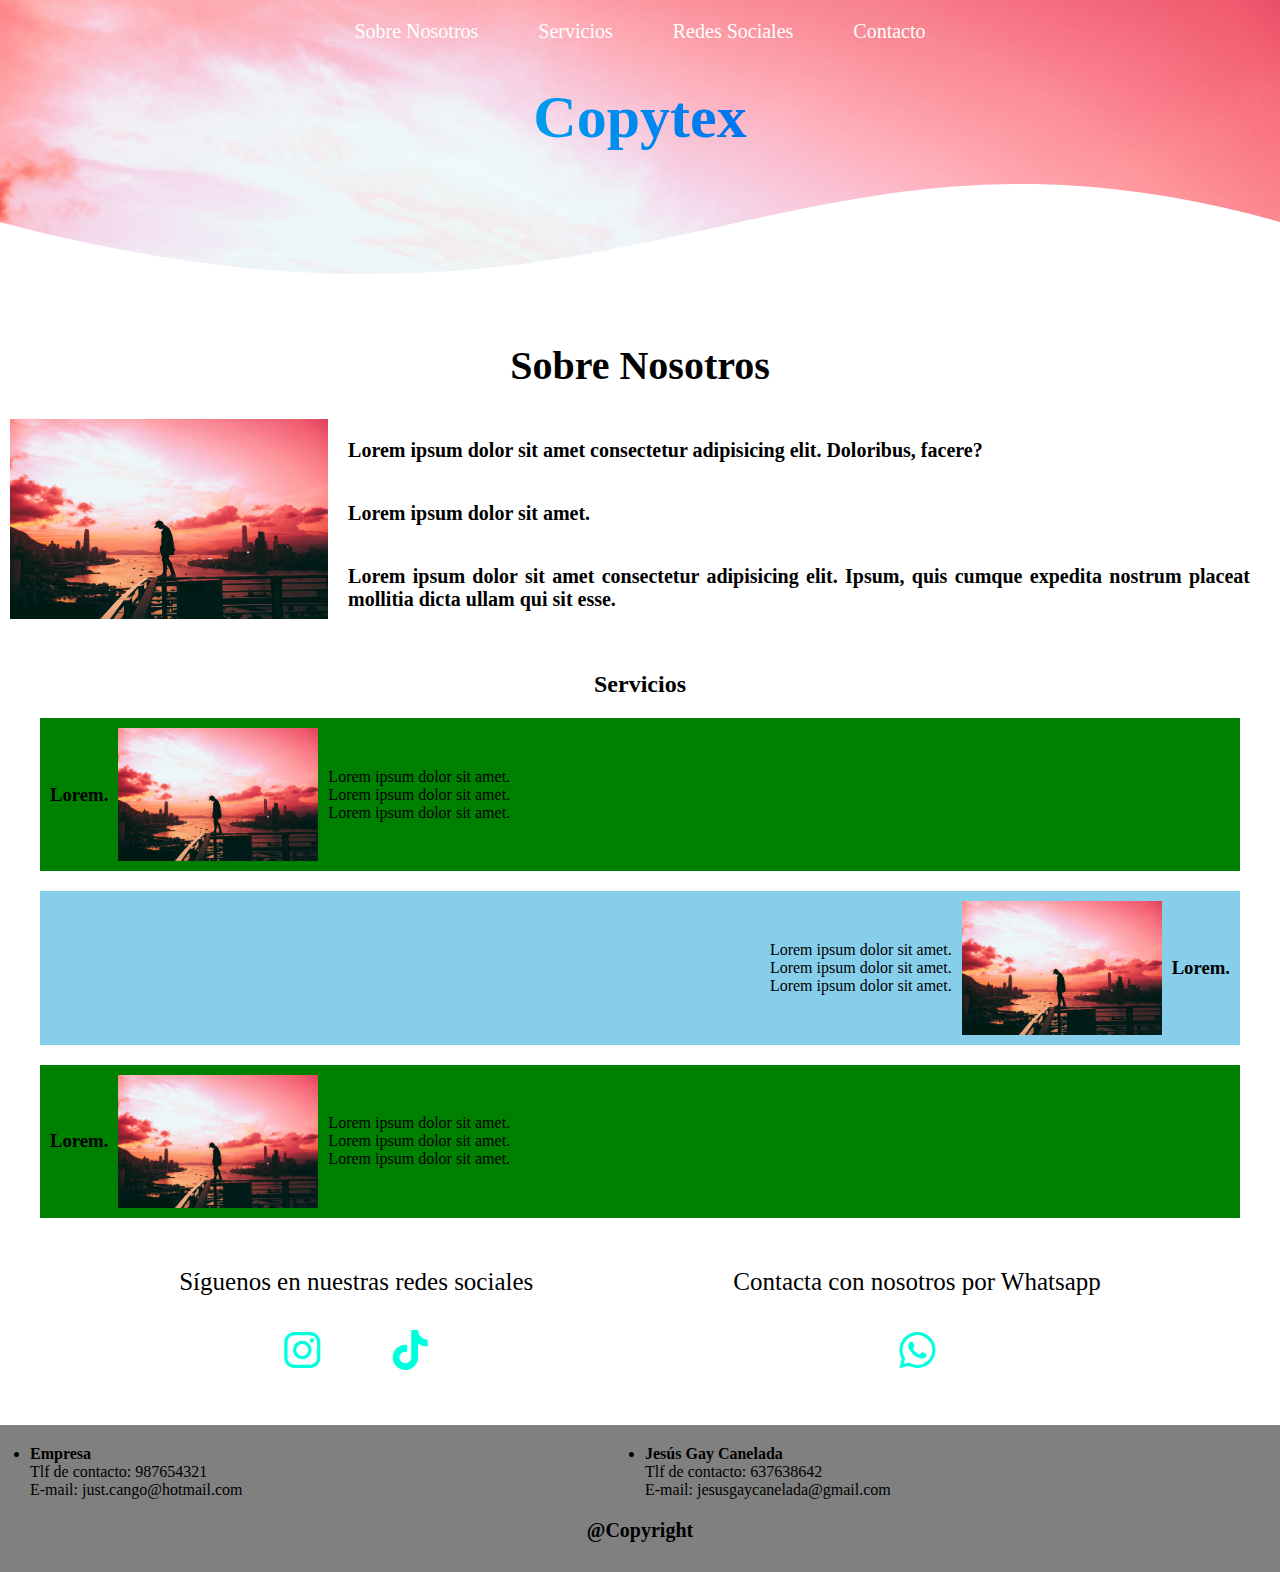
<file: prueba/index.html>
<!DOCTYPE html>
<html lang="es">

<head>
    <meta charset="UTF-8">
    <meta name="viewport" content="width=device-width, initial-scale=1.0">
    <title>Copytex</title>
    <link rel="shortcut icon" href="img/logo.jpg" type="image/x-icon">
    <link rel="stylesheet" href="stlyes.css">
    <link href="https://unpkg.com/boxicons@2.0.9/css/boxicons.min.css" rel="stylesheet">
</head>

<body>
    <header>
        <nav class="menu">
            <ul>
                <li><a href="#about-us">Sobre Nosotros</a></li>
                <li><a href="#servicios">Servicios</a></li>
                <li><a href="#redes">Redes Sociales</a></li>
                <li><a href="#footer">Contacto</a></li>
            </ul>
        </nav>

        <div class="titulo">
            <h1>Copytex</h1>
        </div>

        <div class="wave" style="height: 150px; overflow: hidden;"><svg viewBox="0 0 500 150" preserveAspectRatio="none" style="height: 100%; width: 100%;"><path d="M0.00,49.98 C250.27,219.56 303.89,-91.28 500.00,49.98 L500.00,150.00 L0.00,150.00 Z" style="stroke: none; fill: white;"></path></svg></div>

    </header>

    <h2 class="titulo-about-us">Sobre Nosotros</h2>
    <div class="about-us" id="about-us">
        <img src="./img/1197357.jpg" alt="">
        <div class="texto-about-us">
            <p>Lorem ipsum dolor sit amet consectetur adipisicing elit. Doloribus, facere?</p>
            <p>Lorem ipsum dolor sit amet.</p>
            <p>Lorem ipsum dolor sit amet consectetur adipisicing elit. Ipsum, quis cumque expedita nostrum placeat mollitia dicta ullam qui sit esse.</p>
        </div>
    </div>


    <!-- ESTO TODAVIA ESTA EN DUDA -->
    <!-- <section class="clientes-contenedor" id="servicios">
        <h2 class="subtitulo">Servicios</h2>
        <div class="cards">
            <div class="card">
                <img src="./img/1197357.jpg" alt="">
                <div class="contenido-texto-card">
                    <h4>Lorem.</h4>
                    <p>Lorem ipsum dolor sit amet.</p>
                    <a href="" class="btn">Click aqui
                        <i class='bx bx-chevrons-right'></i>
                    </a>
                </div>
            </div>
            <div class="card">
                <img src="./img/1197357.jpg" alt="">
                <div class="contenido-texto-card">
                    <h4>Lorem.</h4>
                    <p>Lorem ipsum dolor sit amet.</p>
                    <a href="" class="btn">Click aqui
                        <i class='bx bx-chevrons-right'></i>
                    </a>
                </div>
            </div>
            <div class="card">
                <img src="./img/1197357.jpg" alt="">
                <div class="contenido-texto-card">
                    <h4>Lorem.</h4>
                    <p>Lorem ipsum dolor sit amet.</p>
                    <a href="" class="btn">Click aqui
                        <i class='bx bx-chevrons-right'></i>
                    </a>
                </div>
            </div>

        </div>
    </section> -->

    <section class="todos-servicios" id="servicios">
        <h2>Servicios</h2>
        <div class="servicios">
            <div class="servicio">
                <h3>Lorem.</h3>
                <div class="contenido-servicio">
                    <img src="img/1197357.jpg" alt="">
                </div>
                <div class="texto-servicios">
                    <p>Lorem ipsum dolor sit amet.</p>
                    <p>Lorem ipsum dolor sit amet.</p>
                    <p>Lorem ipsum dolor sit amet.</p>
                </div>
            </div>
            <div class="servicio">
                <h3>Lorem.</h3>
                <div class="contenido-servicio">
                    <img src="img/1197357.jpg" alt="">
                </div>
                <div class="texto-servicios">
                    <p>Lorem ipsum dolor sit amet.</p>
                    <p>Lorem ipsum dolor sit amet.</p>
                    <p>Lorem ipsum dolor sit amet.</p>
                </div>
            </div>
            <div class="servicio">
                <h3>Lorem.</h3>
                <div class="contenido-servicio">
                    <img src="img/1197357.jpg" alt="">
                </div>
                <div class="texto-servicios">
                    <p>Lorem ipsum dolor sit amet.</p>
                    <p>Lorem ipsum dolor sit amet.</p>
                    <p>Lorem ipsum dolor sit amet.</p>
                </div>
            </div>
        </div>
    </section>

    <div class="social-media" id="redes">
        <div class="media">
            <p>Síguenos en nuestras redes sociales</p>
            <div class="links">
                <a href="https://www.instagram.com/copytexmadrid/" target="_blank"><i class="bx bxl-instagram"></i></a>
                <a href="https://www.tiktok.com/@copytexmadrid" target="_blank"><i class="bx bxl-tiktok"></i></a>
            </div>
        </div>
        <div class="whatsapp">
            <p>Contacta con nosotros por Whatsapp</p>
            <div class="links">
                <a href="https://l.instagram.com/?u=https%3A%2F%2Fwa.me%2Fmessage%2FKNFR6K7HA3PMD1%3Ffbclid%3DPAZXh0bgNhZW0CMTEAAabuWgaF5hmCkkWea17giciBsmN9bIkY9HzvRdIYw0Wzr8MpfW2DG3UCvhM_aem_CMDu_6gd__uPgHNji90MiQ&e=AT1FH6zdf6EzySHDJpXRKTpnxmVWUcFs4do4Rq0L0e7gI8H4VBZdrpWSmRupufCPaU0L-uD7LDeDcwdZTlg5Ekza0mI53qC_EIrL0w"
                    target="_blank"><i class="bx bxl-whatsapp"></i></a>
            </div>
        </div>
    </div>

    <footer id="footer">
        <div class="contact">
            <ul>
                <li>
                    <h4>Empresa</h4>
                    <p>Tlf de contacto: 987654321</p>
                    <p>E-mail: just.cango@hotmail.com</p>
                </li>
            </ul>
            <ul>
                <li>
                    <h4>Jesús Gay Canelada</h4>
                    <p>Tlf de contacto: 637638642</p>
                    <p>E-mail: jesusgaycanelada@gmail.com</p>
                </li>
            </ul>
        </div>
        <h3>@Copyright</h3>
    </footer>
</body>

</html>
</file>
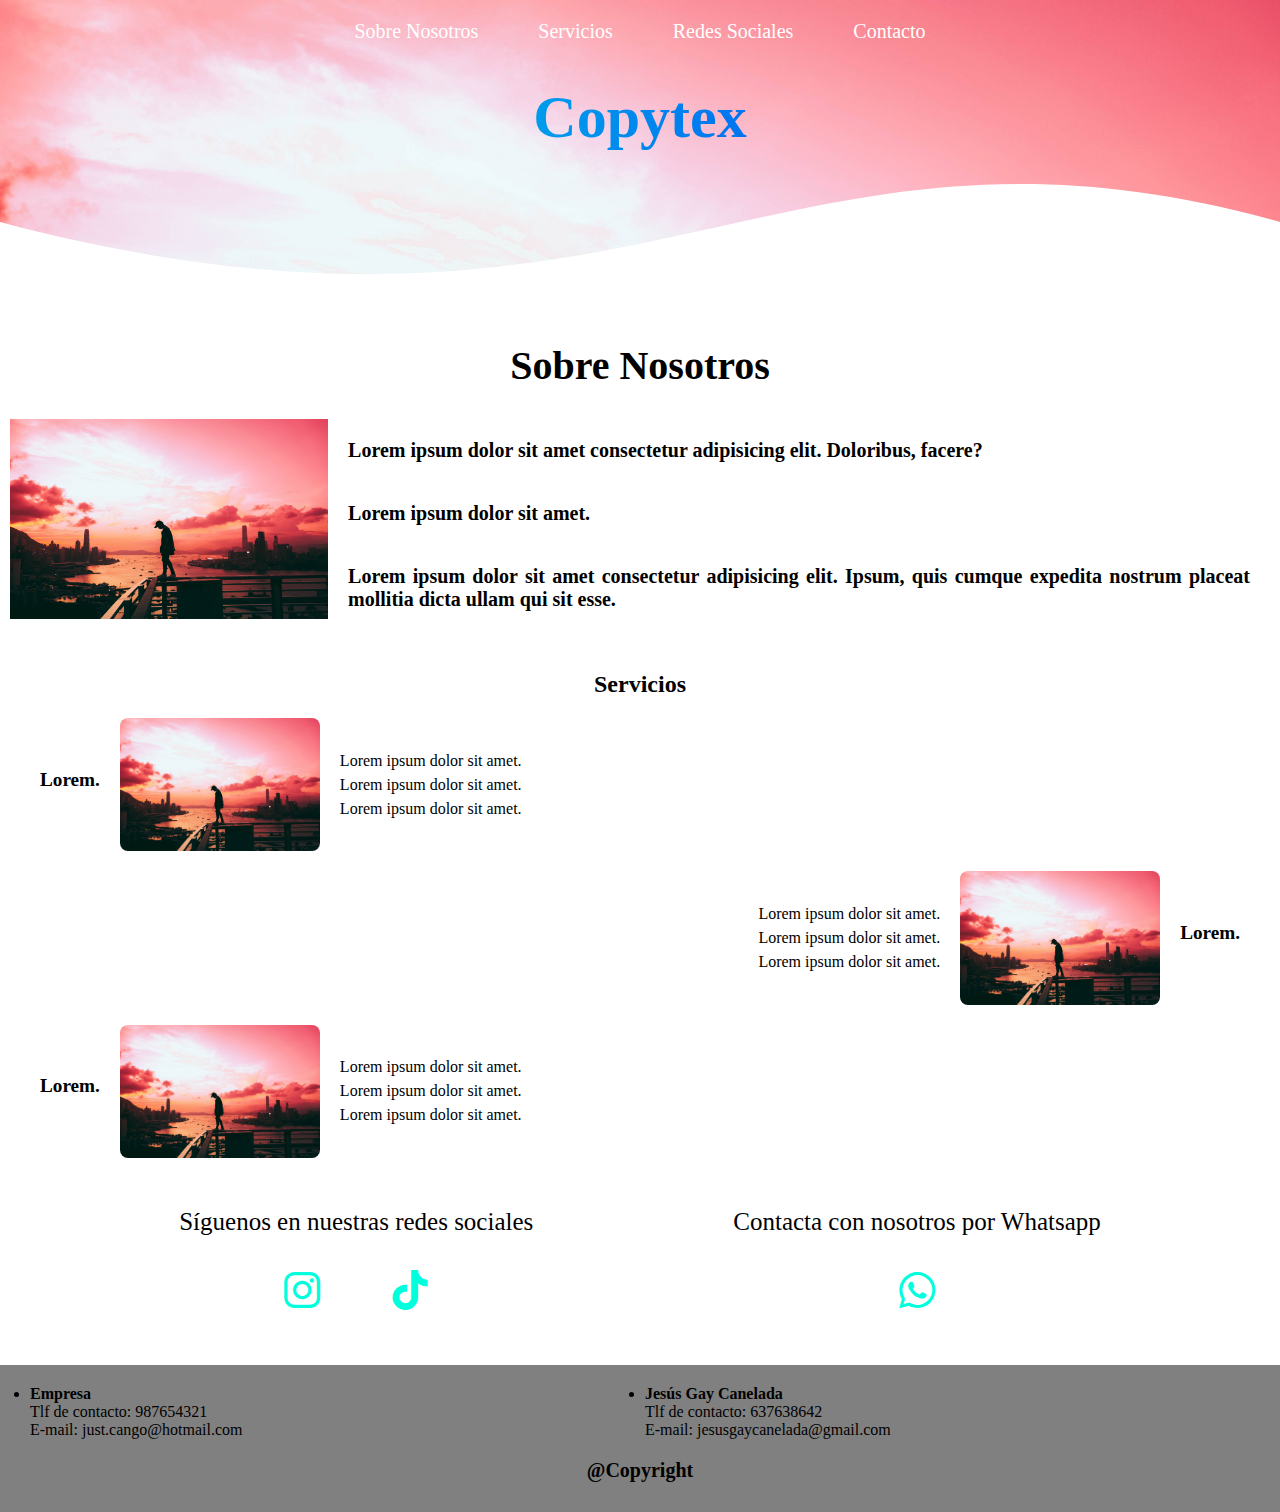
<file: HTML/prueba/index.html>
<!DOCTYPE html>
<html lang="es">

<head>
    <meta charset="UTF-8">
    <meta name="viewport" content="width=device-width, initial-scale=1.0">
    <title>Copytex</title>
    <link rel="shortcut icon" href="img/logo.jpg" type="image/x-icon">
    <link rel="stylesheet" href="stlyes.css">
    <link href="https://unpkg.com/boxicons@2.0.9/css/boxicons.min.css" rel="stylesheet">
</head>

<body>
    <header>
        <nav class="menu">
            <ul>
                <li><a href="#about-us">Sobre Nosotros</a></li>
                <li><a href="#servicios">Servicios</a></li>
                <li><a href="#redes">Redes Sociales</a></li>
                <li><a href="#footer">Contacto</a></li>
            </ul>
        </nav>

        <div class="titulo">
            <h1>Copytex</h1>
        </div>

        <div class="wave" style="height: 150px; overflow: hidden;"><svg viewBox="0 0 500 150" preserveAspectRatio="none" style="height: 100%; width: 100%;"><path d="M0.00,49.98 C250.27,219.56 303.89,-91.28 500.00,49.98 L500.00,150.00 L0.00,150.00 Z" style="stroke: none; fill: white;"></path></svg></div>

    </header>

    <h2 class="titulo-about-us">Sobre Nosotros</h2>
    <div class="about-us" id="about-us">
        <img src="./img/1197357.jpg" alt="">
        <div class="texto-about-us">
            <p>Lorem ipsum dolor sit amet consectetur adipisicing elit. Doloribus, facere?</p>
            <p>Lorem ipsum dolor sit amet.</p>
            <p>Lorem ipsum dolor sit amet consectetur adipisicing elit. Ipsum, quis cumque expedita nostrum placeat mollitia dicta ullam qui sit esse.</p>
        </div>
    </div>


    <!-- ESTO TODAVIA ESTA EN DUDA -->
    <!-- <section class="clientes-contenedor" id="servicios">
        <h2 class="subtitulo">Servicios</h2>
        <div class="cards">
            <div class="card">
                <img src="./img/1197357.jpg" alt="">
                <div class="contenido-texto-card">
                    <h4>Lorem.</h4>
                    <p>Lorem ipsum dolor sit amet.</p>
                    <a href="" class="btn">Click aqui
                        <i class='bx bx-chevrons-right'></i>
                    </a>
                </div>
            </div>
            <div class="card">
                <img src="./img/1197357.jpg" alt="">
                <div class="contenido-texto-card">
                    <h4>Lorem.</h4>
                    <p>Lorem ipsum dolor sit amet.</p>
                    <a href="" class="btn">Click aqui
                        <i class='bx bx-chevrons-right'></i>
                    </a>
                </div>
            </div>
            <div class="card">
                <img src="./img/1197357.jpg" alt="">
                <div class="contenido-texto-card">
                    <h4>Lorem.</h4>
                    <p>Lorem ipsum dolor sit amet.</p>
                    <a href="" class="btn">Click aqui
                        <i class='bx bx-chevrons-right'></i>
                    </a>
                </div>
            </div>

        </div>
    </section> -->

    <section class="todos-servicios" id="servicios">
        <h2>Servicios</h2>
        <div class="servicios">
            <div class="servicio">
                <h3>Lorem.</h3>
                <div class="contenido-servicio">
                    <img src="img/1197357.jpg" alt="">
                    <div class="textos">
                        <p>Lorem ipsum dolor sit amet.</p>
                        <p>Lorem ipsum dolor sit amet.</p>
                        <p>Lorem ipsum dolor sit amet.</p>
                    </div>
                </div>
            </div>
            <div class="servicio">
                <h3>Lorem.</h3>
                <div class="contenido-servicio">
                    <div class="textos">
                        <p>Lorem ipsum dolor sit amet.</p>
                        <p>Lorem ipsum dolor sit amet.</p>
                        <p>Lorem ipsum dolor sit amet.</p>
                    </div>
                    <img src="img/1197357.jpg" alt="">
                </div>
            </div>
            <div class="servicio">
                <h3>Lorem.</h3>
                <div class="contenido-servicio">
                    <img src="img/1197357.jpg" alt="">
                    <div class="textos">
                        <p>Lorem ipsum dolor sit amet.</p>
                        <p>Lorem ipsum dolor sit amet.</p>
                        <p>Lorem ipsum dolor sit amet.</p>
                    </div>
                </div>
            </div>
        </div>
    </section>

    <div class="social-media" id="redes">
        <div class="media">
            <p>Síguenos en nuestras redes sociales</p>
            <div class="links">
                <a href="https://www.instagram.com/copytexmadrid/" target="_blank"><i class="bx bxl-instagram"></i></a>
                <a href="https://www.tiktok.com/@copytexmadrid" target="_blank"><i class="bx bxl-tiktok"></i></a>
            </div>
        </div>
        <div class="whatsapp">
            <p>Contacta con nosotros por Whatsapp</p>
            <div class="links">
                <a href="https://l.instagram.com/?u=https%3A%2F%2Fwa.me%2Fmessage%2FKNFR6K7HA3PMD1%3Ffbclid%3DPAZXh0bgNhZW0CMTEAAabuWgaF5hmCkkWea17giciBsmN9bIkY9HzvRdIYw0Wzr8MpfW2DG3UCvhM_aem_CMDu_6gd__uPgHNji90MiQ&e=AT1FH6zdf6EzySHDJpXRKTpnxmVWUcFs4do4Rq0L0e7gI8H4VBZdrpWSmRupufCPaU0L-uD7LDeDcwdZTlg5Ekza0mI53qC_EIrL0w"
                    target="_blank"><i class="bx bxl-whatsapp"></i></a>
            </div>
        </div>
    </div>

    <footer id="footer">
        <div class="contact">
            <ul>
                <li>
                    <h4>Empresa</h4>
                    <p>Tlf de contacto: 987654321</p>
                    <p>E-mail: just.cango@hotmail.com</p>
                </li>
            </ul>
            <ul>
                <li>
                    <h4>Jesús Gay Canelada</h4>
                    <p>Tlf de contacto: 637638642</p>
                    <p>E-mail: jesusgaycanelada@gmail.com</p>
                </li>
            </ul>
        </div>
        <h3>@Copyright</h3>
    </footer>
</body>

</html>
</file>
<file: prueba/stlyes.css>
* {
    margin: 0;
    padding: 0;
    box-sizing: border-box;
}

header {
    background-image: url(./img/1197357.jpg);
    background-size: cover;
    background-attachment: fixed;
    position: relative;
}


/* NAVEGADOR */

.menu {
    font-size: 20px;
    color: white;
    display: flex;
    justify-content: center;
    padding: 10px;
}

.menu ul {
    list-style: none;
    display: flex;
    justify-content: space-between;
    gap: 20px;
}

.menu li a {
    display: flex;
    justify-content: center;
    align-items: center;
    text-decoration: none;
    color: white;
    padding: 10px 20px;
    height: 100%;
    position: relative;
}

.menu li a::after {
    content: "";
    position: absolute;
    left: 0;
    bottom: -5px;
    width: 0;
    height: 2px;
    background-color: black;
    transition: 0.3s ease;
}

.menu li a:hover::after {
    width: 100%;
}


/* TITULO */

.titulo {
    display: flex;
    justify-content: center;
    font-size: 30px;
    font-weight: bold;
    background: linear-gradient(to right, rgb(0, 255, 221), rgb(0, 17, 255));
    color: transparent;
    -webkit-background-clip: text;
    background-clip: text;
    margin: 20px;
}


/* SOBRE NOSOTROS */

.titulo-about-us {
    display: flex;
    justify-content: center;
    font-size: 40px;
    padding: 20px;
}

.about-us {
    display: flex;
    justify-content: space-evenly;
    margin: 10px;
}

.about-us img {
    width: 400px;
    height: 200px;
}

.about-us p {
    display: flex;
    text-align: justify;
    font-weight: bold;
    font-size: 20px;
    padding: 20px;
}


/* SERVICIOS */


/* .clientes-contenedor {
    background-color: #cecccc;
    height: 350px;
    margin-top: 30px;
}

.clientes-contenedor .subtitulo {
    font-size: 40px;
    font-weight: bold;
    text-align: center;
    padding: auto;
    padding-top: 20px;
    margin-bottom: 30px;
}

.cards {
    display: flex;
    justify-content: space-evenly;
}

.cards .card {
    background: black;
    display: flex;
    width: 30%;
    height: 200px;
    align-items: center;
    justify-content: space-evenly;
    border-radius: 5px;
    box-shadow: 0 0 6px 0 rgba(0, 0, 0.6);
}

.cards .card img {
    width: 100px;
    height: 100px;
    object-fit: cover;
    border: 3px solid white;
    display: block;
}

.cards .card .contenido-texto-card {
    width: 60%;
    color: white;
}

.cards .card .contenido-texto-card h4 {
    font-size: 30px;
}

.cards .card .contenido-texto-card p {
    font-size: 20px;
    font-weight: 300;
    padding-top: 5px;
}

.cards .card .contenido-texto-card .btn {
    cursor: pointer;
    display: inline-block;
    border: 0;
    text-decoration: none;
    font-weight: bold;
    padding: 10px 20px;
    background: #262626;
    color: white;
    font-size: 15px;
    border: 1px solid white;
    margin: 10px 0;
}

.cards .card .contenido-texto-card .btn:hover {
    opacity: .8;
} */

.todos-servicios {
    margin: 40px;
}

.todos-servicios h2 {
    display: flex;
    justify-content: center;
}

.servicio {
    display: flex;
    align-items: center;
    background-color: green;
    padding: 10px;
    gap: 10px;
}

.servicio:nth-child(even) {
    flex-direction: row-reverse;
    background-color: skyblue;
}

.contenido-servicio {
    display: flex;
    justify-content: center;
    flex-direction: column;
}

.contenido-servicio p {
    margin: 0;
    line-height: 1.5;
}

.contenido-servicio img {
    width: 200px;
    height: auto;
}

.todos-servicios {
    margin: 40px;
}

.todos-servicios h2 {
    display: flex;
    justify-content: center;
    margin-bottom: 20px;
}

.servicios {
    display: flex;
    flex-direction: column;
    gap: 20px;
}


/* REDES SOCIALES */

.social-media {
    margin: 50px;
    display: flex;
    justify-content: center;
    gap: 200px;
}

.social-media p {
    text-align: center;
    font-size: 25px;
    margin-bottom: 30px;
}

.links {
    display: flex;
    align-items: center;
    justify-content: center;
}

.links a {
    text-decoration: none;
    margin: 0 30px;
    color: rgb(0, 255, 221);
    /* color: rgb(0, 17, 255) */
}

.links a:hover {
    transform: scale(1.2);
    transition: 0.4s ease-in-out;
    color: rgb(0, 17, 255);
    /* color: rgb(0, 255, 221); */
}

.links a i {
    font-size: 3rem;
}


/* FOOTER */

footer {
    background-color: grey;
    color: black;
    padding: 20px;
}

footer h3 {
    font-size: 20px;
    text-align: center;
    padding-bottom: 10px;
    padding-top: 20px;
}

.contact {
    display: grid;
    grid-template-columns: repeat(2, 1fr);
    gap: 10px;
    align-items: flex-start;
    justify-content: center;
    margin: 0 10px;
}
</file>
<file: HTML/prueba/stlyes.css>
* {
    margin: 0;
    padding: 0;
    box-sizing: border-box;
}

header {
    background-image: url(./img/1197357.jpg);
    background-size: cover;
    background-attachment: fixed;
    position: relative;
}


/* NAVEGADOR */

.menu {
    font-size: 20px;
    color: white;
    display: flex;
    justify-content: center;
    padding: 10px;
}

.menu ul {
    list-style: none;
    display: flex;
    justify-content: space-between;
    gap: 20px;
}

.menu li a {
    display: flex;
    justify-content: center;
    align-items: center;
    text-decoration: none;
    color: white;
    padding: 10px 20px;
    height: 100%;
    position: relative;
}

.menu li a::after {
    content: "";
    position: absolute;
    left: 0;
    bottom: -5px;
    width: 0;
    height: 2px;
    background-color: black;
    transition: 0.3s ease;
}

.menu li a:hover::after {
    width: 100%;
}


/* TITULO */

.titulo {
    display: flex;
    justify-content: center;
    font-size: 30px;
    font-weight: bold;
    background: linear-gradient(to right, rgb(0, 255, 221), rgb(0, 17, 255));
    color: transparent;
    -webkit-background-clip: text;
    background-clip: text;
    margin: 20px;
}


/* SOBRE NOSOTROS */

.titulo-about-us {
    display: flex;
    justify-content: center;
    font-size: 40px;
    padding: 20px;
}

.about-us {
    display: flex;
    justify-content: space-evenly;
    margin: 10px;
}

.about-us img {
    width: 400px;
    height: 200px;
}

.about-us p {
    display: flex;
    text-align: justify;
    font-weight: bold;
    font-size: 20px;
    padding: 20px;
}


/* SERVICIOS */


/* .clientes-contenedor {
    background-color: #cecccc;
    height: 350px;
    margin-top: 30px;
}

.clientes-contenedor .subtitulo {
    font-size: 40px;
    font-weight: bold;
    text-align: center;
    padding: auto;
    padding-top: 20px;
    margin-bottom: 30px;
}

.cards {
    display: flex;
    justify-content: space-evenly;
}

.cards .card {
    background: black;
    display: flex;
    width: 30%;
    height: 200px;
    align-items: center;
    justify-content: space-evenly;
    border-radius: 5px;
    box-shadow: 0 0 6px 0 rgba(0, 0, 0.6);
}

.cards .card img {
    width: 100px;
    height: 100px;
    object-fit: cover;
    border: 3px solid white;
    display: block;
}

.cards .card .contenido-texto-card {
    width: 60%;
    color: white;
}

.cards .card .contenido-texto-card h4 {
    font-size: 30px;
}

.cards .card .contenido-texto-card p {
    font-size: 20px;
    font-weight: 300;
    padding-top: 5px;
}

.cards .card .contenido-texto-card .btn {
    cursor: pointer;
    display: inline-block;
    border: 0;
    text-decoration: none;
    font-weight: bold;
    padding: 10px 20px;
    background: #262626;
    color: white;
    font-size: 15px;
    border: 1px solid white;
    margin: 10px 0;
}

.cards .card .contenido-texto-card .btn:hover {
    opacity: .8;
} */

.todos-servicios {
    margin: 40px;
}

.todos-servicios h2 {
    display: flex;
    justify-content: center;
    margin-bottom: 20px;
}

.servicio {
    display: flex;
    align-items: center;
    gap: 20px;
}

.servicio:nth-child(even) {
    justify-content: right;
}

.servicios {
    display: flex;
    flex-direction: column;
    gap: 20px;
}

.servicio:nth-child(even) {
    flex-direction: row-reverse;
}

.servicio h3 {
    margin-bottom: 10px;
    font-size: 1.2em;
}

.contenido-servicio {
    display: flex;
    flex-direction: row;
    justify-content: center;
    align-items: center;
    gap: 20px;
}

.contenido-servicio p {
    margin: 0;
    line-height: 1.5;
}

.contenido-servicio img {
    width: 200px;
    height: auto;
    border-radius: 8px;
}


/* REDES SOCIALES */

.social-media {
    margin: 50px;
    display: flex;
    justify-content: center;
    gap: 200px;
}

.social-media p {
    text-align: center;
    font-size: 25px;
    margin-bottom: 30px;
}

.links {
    display: flex;
    align-items: center;
    justify-content: center;
}

.links a {
    text-decoration: none;
    margin: 0 30px;
    color: rgb(0, 255, 221);
    /* color: rgb(0, 17, 255) */
}

.links a:hover {
    transform: scale(1.2);
    transition: 0.4s ease-in-out;
    color: rgb(0, 17, 255);
    /* color: rgb(0, 255, 221); */
}

.links a i {
    font-size: 3rem;
}


/* FOOTER */

footer {
    background-color: grey;
    color: black;
    padding: 20px;
}

footer h3 {
    font-size: 20px;
    text-align: center;
    padding-bottom: 10px;
    padding-top: 20px;
}

.contact {
    display: grid;
    grid-template-columns: repeat(2, 1fr);
    gap: 10px;
    align-items: flex-start;
    justify-content: center;
    margin: 0 10px;
}
</file>
